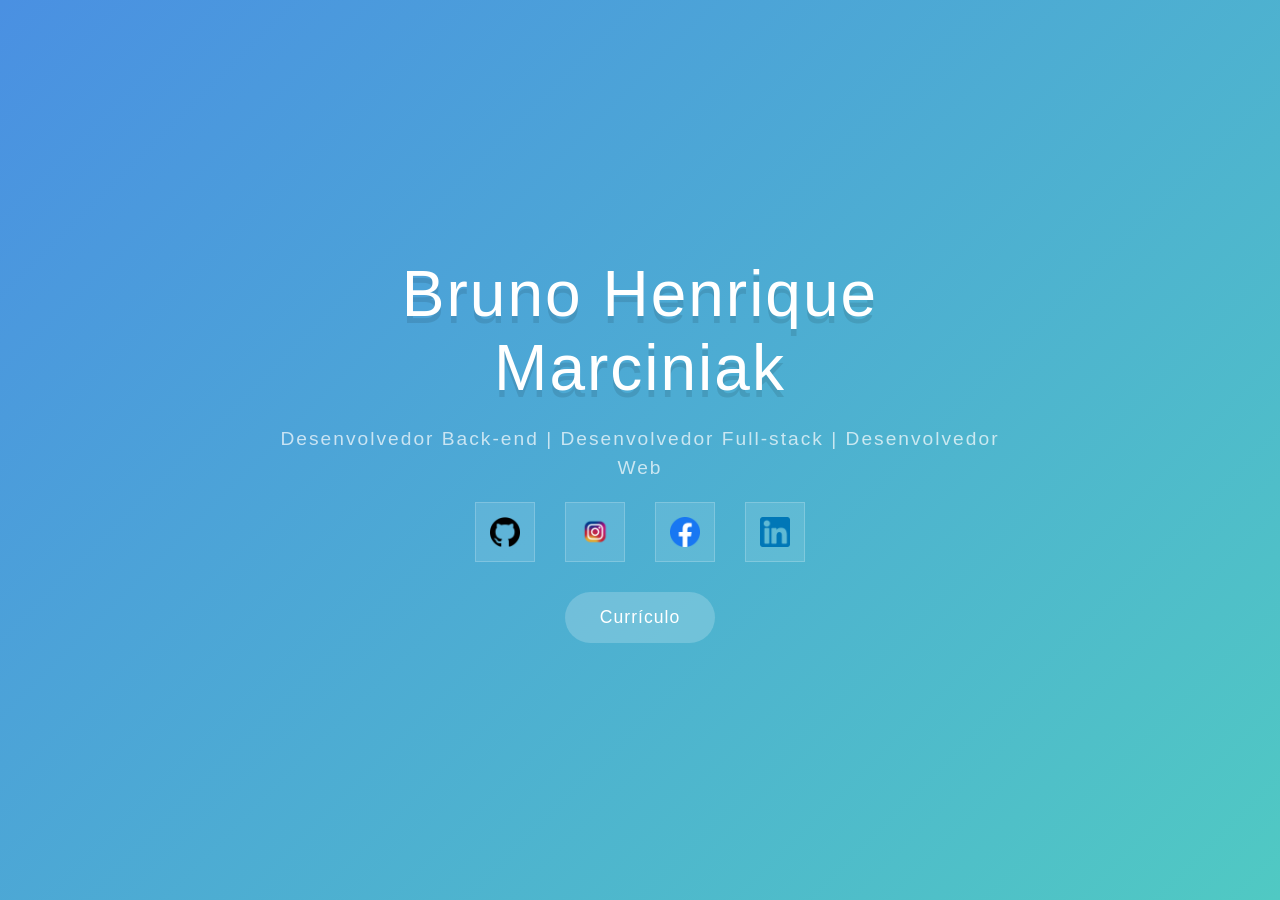
<file: index.html>
<!DOCTYPE html>
<html lang="en">
<head>
    <meta charset="UTF-8">
    <meta name="viewport" content="width=device-width, initial-scale=1.0"/>
    <link rel="stylesheet" href="style.css"/> 
    <title>Portifólio</title>
</head>
<body>
    <div class="container">
        <h1>Bruno Henrique Marciniak</h1>
        <div class="subtitle">Desenvolvedor Back-end | Desenvolvedor Full-stack | Desenvolvedor Web</div> 
        <div class="social-link">
            <a class="social-icon" href="https://github.com/BrunoMarciniak22" target="_blank">
                <img src="imgs/iconeGithub.png" alt="ícone github"/>
            </a>
            <a class="social-icon" href="https://www.instagram.com/bruno_marciniak" target="_blank">
                <img src="imgs/icone Instagram.webp" alt="ícone instagram"/>
            </a>
            <a class="social-icon" href="https://www.facebook.com/bruno.marciniak.3" target="_blank">
                <img src="imgs/Icone facebook.png" alt="ícone facebook"/>
            </a>
            <a class="social-icon" href="https://www.linkedin.com/in/bruno-marciniak-828a8229b/" target="_blank">
                <img src="imgs/icone Linkedin.png" alt="ícone linkedin"/>
            </a>
        </div>
     <a href="https://docs.google.com/document/d/e/2PACX-1vS07VShGAHG8bDHbIupKTXKjGtvElfq7f0h1Jo3WBQWBxukuIG9OzFr90okyrCYEPlioxoO3DyCUyPK/pub" class="btn-more" target="_blank">Currículo</a> 
       
    </div>   
 </body>
</html>
</file>
<file: style.css>
*{
    margin: 0;
    padding: 0; 
    box-sizing: border-box; 
}
body{
    font-family:'Segoe UI', Tahoma, Geneva, Verdana, sans-serif;
    background: linear-gradient(135deg, #4a90e2 0%, #50c9c3 100%);
    min-height: 100vh;
    display: flex; 
    flex-direction: column;
    justify-content: center;
    align-items: center;
    color: #fff;
    text-align: center; 
}
.container{
    max-width: 800px;
    padding: 40px 20px;
    animation: fadeIn 1s ease-in;
}
h1{
    font-size: 4rem;
    font-weight: 300;
    margin-bottom: 20px;
    letter-spacing: 2px;
    text-shadow: 0px 7px rgb(0,0,0,0.1);
}
.subtitle{
    font-size: 1.2rem;
    font-weight: 300;
    margin-bottom: 20px;
    letter-spacing: 2px;
    opacity: 0.7;
    line-height: 1.5;
} 
.social-link{
    display: flex;
    justify-content: center;
    margin-bottom: 30px;
    gap: 30px;
}
.social-icon{
    width: 60px;
    height: 60px;
    display: flex;
    align-items: center;
    justify-content: center;
    font-size: 24px;
    transition: all 0.3s ease;
    background: rgba(255, 255, 255, 0.1);
    border: 1px solid rgba(255, 255, 255, 0.2); 
}
.social-icon img{
    width: 30px;
    height: 30px;
}
.social-icon:hover{
   box-shadow: 0px 15px 20px 1px rgba(0, 0, 0, 0.2);
   background: rgba(0, 0, 0, 0, 0.1);
   border-radius: 50%; 
} 
.btn-more{
    display: inline-block;
    color: #fff;
    font-size: 1.1rem;
    text-decoration: none;
    font-weight: 300;
    background: rgba(255, 255, 255, 0.2);
    padding: 15px 35px;
    transition: all 0.3s ease;
    letter-spacing: 1px;
    border-radius: 50px;
}
.btn-more:hover{
    transform: translateY(-2px);
    box-shadow: 0px 8px 35px rgba(0, 0, 0, 0.1);
    background: rgba(255, 255, 255, 0.3); 

}
@media(max-width: 768px) {
    h1{
        font-size: 2.5rem;
    }
   

} 
@keyframes fadeIn {
    from {
        opacity: 0%;
        transform: translateY(20px);

      
    }
    to {
        opacity: 1;
        transform: translateY(0);

      
    }
}
</file>
<file: Meu Primeiro Site/style.css>
*{
    margin: 0;
    padding: 0; 
    box-sizing: border-box; 
}
body{
    font-family:'Segoe UI', Tahoma, Geneva, Verdana, sans-serif;
    background: linear-gradient(135deg, #4a90e2 0%, #50c9c3 100%);
    min-height: 100vh;
    display: flex; 
    flex-direction: column;
    justify-content: center;
    align-items: center;
    color: #fff;
    text-align: center; 
}
.container{
    max-width: 800px;
    padding: 40px 20px;
    animation: fadeIn 1s ease-in;
}
h1{
    font-size: 4rem;
    font-weight: 300;
    margin-bottom: 20px;
    letter-spacing: 2px;
    text-shadow: 0px 7px rgb(0,0,0,0.1);
}
.subtitle{
    font-size: 1.2rem;
    font-weight: 300;
    margin-bottom: 20px;
    letter-spacing: 2px;
    opacity: 0.7;
    line-height: 1.5;
} 
.social-link{
    display: flex;
    justify-content: center;
    margin-bottom: 30px;
    gap: 30px;
}
.social-icon{
    width: 60px;
    height: 60px;
    display: flex;
    align-items: center;
    justify-content: center;
    font-size: 24px;
    transition: all 0.3s ease;
    background: rgba(255, 255, 255, 0.1);
    border: 1px solid rgba(255, 255, 255, 0.2); 
}
.social-icon img{
    width: 30px;
    height: 30px;
}
.social-icon:hover{
   box-shadow: 0px 15px 20px 1px rgba(0, 0, 0, 0.2);
   background: rgba(0, 0, 0, 0, 0.1);
   border-radius: 50%; 
} 
.btn-more{
    display: inline-block;
    color: #fff;
    font-size: 1.1rem;
    text-decoration: none;
    font-weight: 300;
    background: rgba(255, 255, 255, 0.2);
    padding: 15px 35px;
    transition: all 0.3s ease;
    letter-spacing: 1px;
    border-radius: 50px;
}
.btn-more:hover{
    transform: translateY(-2px);
    box-shadow: 0px 8px 35px rgba(0, 0, 0, 0.1);
    background: rgba(255, 255, 255, 0.3); 

}
@media(max-width: 768px) {
    h1{
        font-size: 2.5rem;
    }
   

} 
@keyframes fadeIn {
    from {
        opacity: 0%;
        transform: translateY(20px);

      
    }
    to {
        opacity: 1;
        transform: translateY(0);

      
    }
}
</file>
